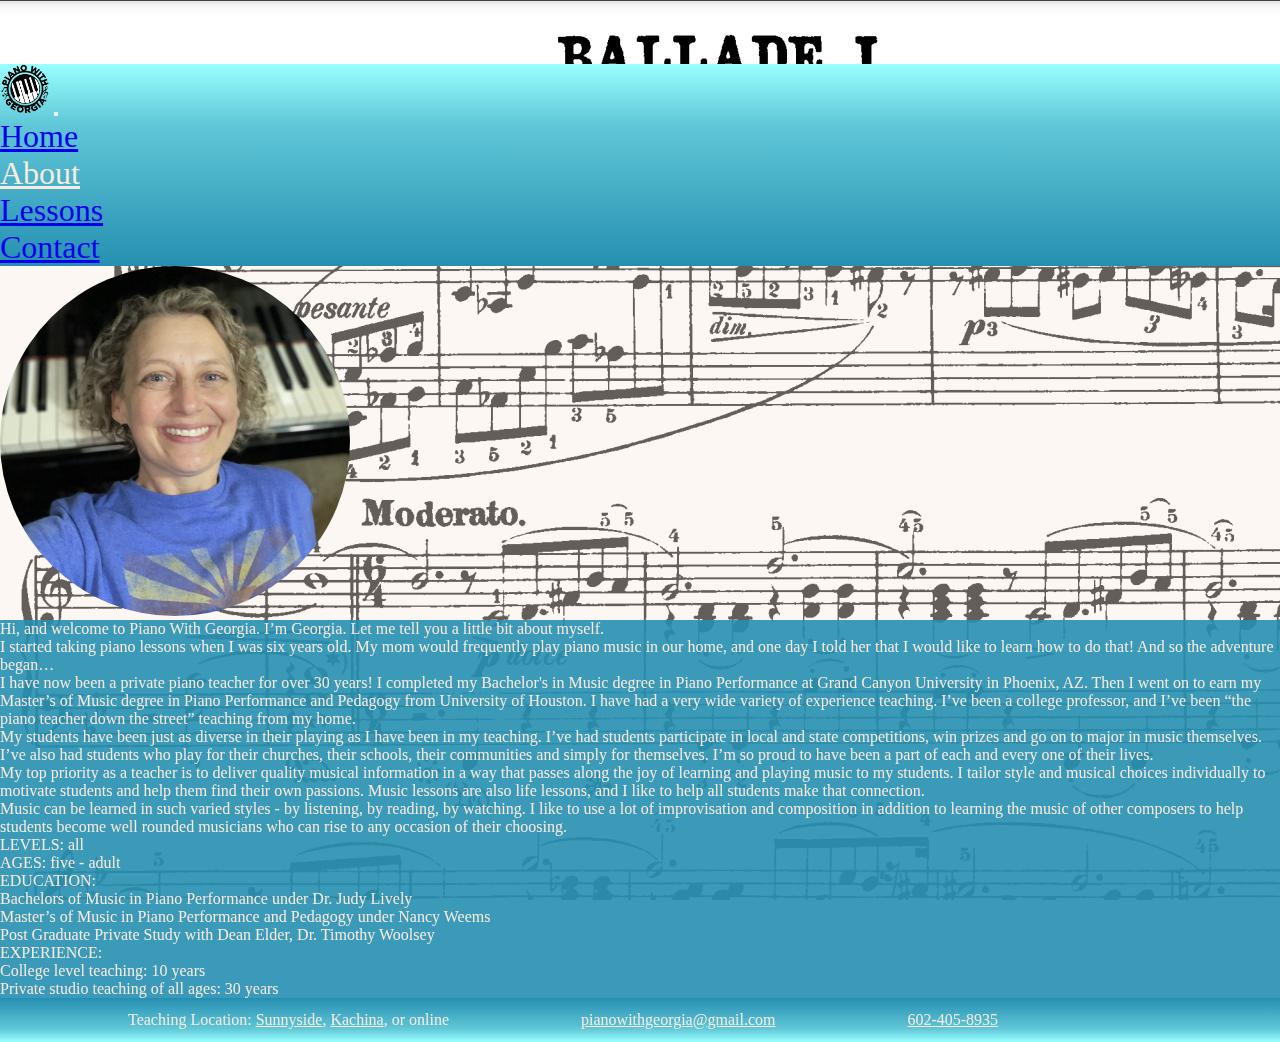
<file: about.html>
<!DOCTYPE html>
<html lang="en">
    <head>
        <title>
            Piano With Georgia
        </title>
        <link rel="icon" type="image/x-icon" href="images/favicon1.ico">
        <link href="https://cdn.jsdelivr.net/npm/bootstrap@5.1.3/dist/css/bootstrap.min.css" rel="stylesheet" integrity="sha384-1BmE4kWBq78iYhFldvKuhfTAU6auU8tT94WrHftjDbrCEXSU1oBoqyl2QvZ6jIW3" crossorigin="anonymous">
        <link href="styles.css" rel="stylesheet">
        <meta charset="utf-8">
        <meta name="viewport" content="width=device-width, initial-scale=1">
    </head>
    <body style="background-image: url(images/chopin.png); background-attachment: fixed;">
        <div class="boverlay">
        </div>
        <nav class="navbar navbar-expand-sm fixed-top navbar-light">
            <div class="container-fluid">
                <a href="index.html" class="navbar-brand"><img src="images/logo.png" class="logo" alt="Logo"></a>
                <button class="navbar-toggler" type="button" data-bs-toggle="collapse" data-bs-target="#navbarSupportedContent" aria-controls="navbarSupportedContent" aria-expanded="false" aria-label="Toggle navigation">
                    <span class="navbar-toggler-icon"></span>
                </button>
                <div class="collapse navbar-collapse row" id="navbarSupportedContent">
                    <ul class="navbar-nav">
                        <li class="nav-item col">
                            <a href="index.html" class="text-dark text-decoration-none nav-link text-center">
                            Home</a>
                        </li>
                        <li class="nav-item col">
                            <a href="about.html" class="text-decoration-none nav-link text-center" style="color: #f9ebe0">About</a>
                        </li>
                        <li class="nav-item col">
                            <a href="lessons.html" class="text-dark text-decoration-none nav-link text-center">Lessons</a>
                        </li>
                        <li class="nav-item col">
                            <a href="contact.html" class="text-dark text-decoration-none nav-link text-center">Contact</a>
                        </li>
                    </ul>   
                </div> 
            </div>
        </nav> 
        
        <img src="images/headshot.jpg" class="headshot mx-auto d-block circle my-5" alt="Headshot">
        
        <div class="bio container-fluid p-4 mb-5">
            <p>
                Hi, and welcome to Piano With Georgia. I’m Georgia. Let me tell you a little bit about myself.
            </p>
            <p>
                I started taking piano lessons when I was six years old. My mom would frequently play piano music in our home, 
                and one day I told her that I would like to learn how to do that! And so the adventure began… 
            </p>
            <p>
                I have now been a private piano teacher for over 30 years! I completed my Bachelor's in Music degree in Piano Performance at Grand Canyon University in Phoenix, AZ.  Then I went on to earn my Master’s of Music degree in Piano Performance and Pedagogy from University of Houston. I have had a very wide variety of experience teaching. I’ve been a college professor, and I’ve been “the piano teacher down the street” teaching from my home. 
            </p>
            <p>
                My students have been just as diverse in their playing as I have been in my teaching. I’ve had students participate in local and state competitions, win prizes and go on to major in music themselves. I’ve also had students who play for their churches, their schools, their communities and simply for themselves. I’m so proud to have been a part of each and every one of their lives. 
            </p>
            <p>
                My top priority as a teacher is to deliver quality musical information in a way that passes along the joy of learning and playing music to my students. I tailor style and musical choices individually to motivate students and help them find their own passions. Music lessons are also life lessons, and I like to help all students make that connection. 
            </p>
            <p>
                Music can be learned in such varied styles - by listening, by reading, by watching. I like to use a lot of improvisation and composition in addition to learning the music of other composers to help students become well rounded musicians who can rise to any occasion of their choosing. 
            </p>
            <p>
                LEVELS: all
            </p>
            <p>
                AGES: five - adult
            </p>
            <p>
                EDUCATION:<br>
                Bachelors of Music in Piano Performance under Dr. Judy Lively<br>
                Master’s of Music in Piano Performance and Pedagogy under Nancy Weems<br>
                Post Graduate Private Study with Dean Elder, Dr. Timothy Woolsey<br>
            </p>
            <p>
                EXPERIENCE:<br>
                College level teaching: 10 years<br>
                Private studio teaching of all ages: 30 years
            </p>
        </div>
        
        <footer class="container-fluid">
            <p class="foot">
                Teaching Location: <a class="footlink" href="https://www.google.com/maps/place/Infusing+Music+Studios/@35.2173614,-111.6244737,17z/data=!3m1!4b1!4m5!3m4!1s0x872d8f2b22cca3ef:0x18e6a901eb278d5a!8m2!3d35.217357!4d-111.622285">
                    Sunnyside</a>, <a class="footlink" href="https://www.google.com/maps/place/2246+Gambel+Oak+Trail,+Flagstaff,+AZ+86005/@35.1054033,-111.6889712,16.37z/data=!4m5!3m4!1s0x872d9abe51d041bf:0xd19e06370cc927a4!8m2!3d35.104472!4d-111.6864213">
                    Kachina</a>, or online
            </p>
            <p class="foot">
                <a class="footlink" href="mailto:pianowithgeorgia@gmail.com">
                    <script>
                    var s1="pianowithgeorgia"
                    var s2="@"
                    var s3="gmail.com"
                    document.write(s1+s2+s3);
                    </script></a>
            </p>
            <p class="foot">
                <a class="footlink" href="tel:6024058935">602-405-8935</a>
            </p>
        </footer>
        <script src="https://cdn.jsdelivr.net/npm/bootstrap@5.1.3/dist/js/bootstrap.bundle.min.js" integrity="sha384-ka7Sk0Gln4gmtz2MlQnikT1wXgYsOg+OMhuP+IlRH9sENBO0LRn5q+8nbTov4+1p" crossorigin="anonymous"></script>
    </body>
</html>
</file>
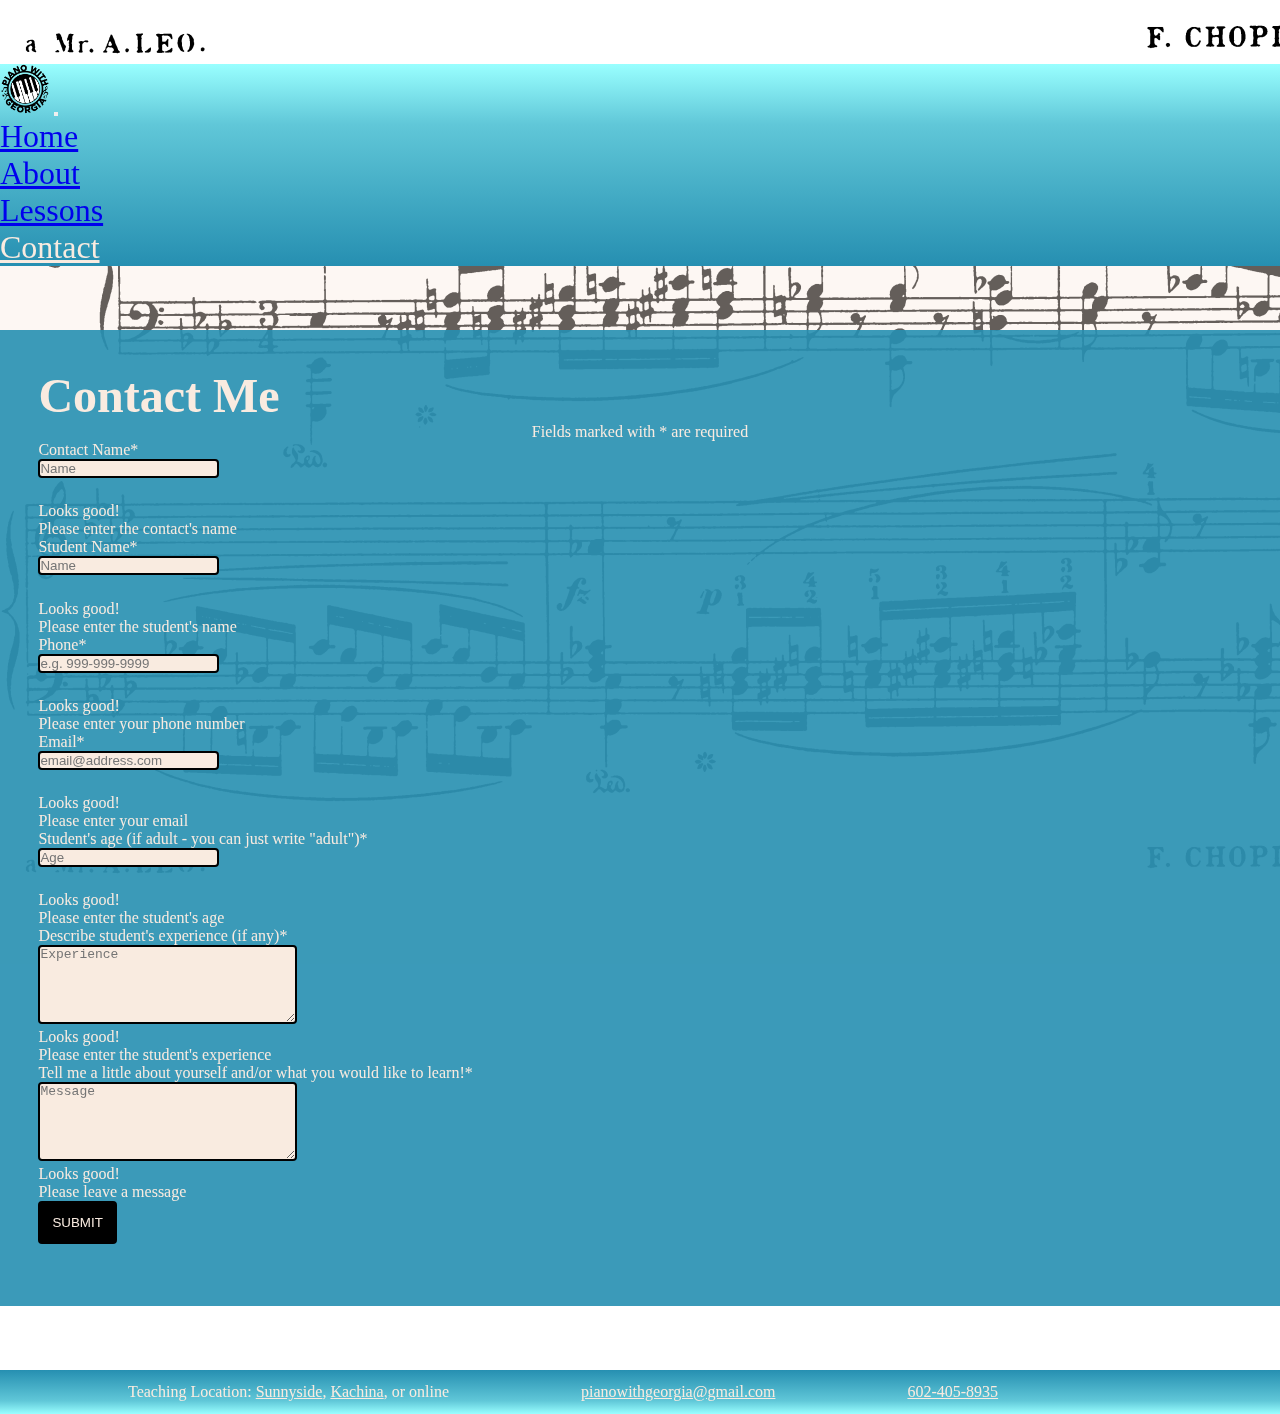
<file: contact.html>
<!DOCTYPE html>
<html lang="en">
    <head>
        <title>
            Piano With Georgia
        </title>
        <link rel="icon" type="image/x-icon" href="images/favicon1.ico">
        <link href="https://cdn.jsdelivr.net/npm/bootstrap@5.1.3/dist/css/bootstrap.min.css" rel="stylesheet" integrity="sha384-1BmE4kWBq78iYhFldvKuhfTAU6auU8tT94WrHftjDbrCEXSU1oBoqyl2QvZ6jIW3" crossorigin="anonymous">
        <link href="styles.css" rel="stylesheet">
        <meta charset="utf-8">
        <meta name="viewport" content="width=device-width, initial-scale=1">
    </head>
    <body style="background-image: url(images/polonaise.png); background-attachment: fixed;">

        <div class="boverlay">
        </div>

        <nav class="navbar navbar-expand-sm fixed-top navbar-light">
            <div class="container-fluid">
                <a href="index.html" class="navbar-brand"><img src="images/logo.png" class="logo" alt="Logo"></a>
                <button class="navbar-toggler" type="button" data-bs-toggle="collapse" data-bs-target="#navbarSupportedContent" aria-controls="navbarSupportedContent" aria-expanded="false" aria-label="Toggle navigation">
                    <span class="navbar-toggler-icon"></span>
                </button>
                <div class="collapse navbar-collapse row" id="navbarSupportedContent">
                    <ul class="navbar-nav">
                        <li class="nav-item col">
                            <a href="index.html" class="text-dark text-decoration-none nav-link text-center">
                            Home</a>
                        </li>
                        <li class="nav-item col">
                            <a href="about.html" class=" text-dark text-decoration-none nav-link text-center">About</a>
                        </li>
                        <li class="nav-item col">
                            <a href="lessons.html" class="text-dark text-decoration-none nav-link text-center">Lessons</a>
                        </li>
                        <li class="nav-item col">
                            <a href="contact.html" class="text-decoration-none nav-link text-center" style="color: #f9ebe0">Contact</a>
                        </li>
                    </ul>   
                </div> 
            </div>
        </nav> 
        <div class="wrapper contwrap">
            <h1 class="text-center">Contact Me</h1>
           <p class="fields">Fields marked with * are required</p>
            <form action="contact.php" method="post" class=" container-fluid row needs-validation" novalidate>
                <div class="col-lg-6">
                    Contact Name* <br><input type="text" name="contact_name" placeholder="Name" class="form-control" required>
                    <div class="valid-feedback">
                        Looks good!
                    </div>
                    <div class="invalid-feedback">
                        Please enter the contact's name
                    </div>
                </div>
                <div class="col-lg-6">
                </div>
                <div class="col-lg-6">
                    Student Name* <br><input type="text" name="student_name" placeholder="Name" class="form-control" required>
                    <div class="valid-feedback">
                        Looks good!
                    </div>
                    <div class="invalid-feedback">
                        Please enter the student's name
                    </div>
                </div>
                <div class="col-lg-6">
                </div>
                <div class="col-lg-6">
                    Phone* <br><input type="text" name="phone" placeholder="e.g. 999-999-9999" class="form-control" required>
                    <div class="valid-feedback">
                        Looks good!
                    </div>
                    <div class="invalid-feedback">
                        Please enter your phone number
                    </div>
                </div>
                <div class="col-lg-6">
                </div>
                <div class="col-lg-6">
                    Email* <br><input type="text" name="email" placeholder="email@address.com" class="form-control" required>
                    <div class="valid-feedback">
                        Looks good!
                    </div>
                    <div class="invalid-feedback">
                        Please enter your email
                    </div>
                </div>
                <div class="col-lg-6">
                </div>
                <div class="col-lg-6">
                    Student's age (if adult - you can just write "adult")* <br><input type="text" name="age" placeholder="Age" class="form-control" required>
                    <div class="valid-feedback">
                        Looks good!
                    </div>
                    <div class="invalid-feedback">
                        Please enter the student's age
                    </div>
                </div>
                <div class="col-lg-6">
                </div>
                <div class="col-lg-12">
                    Describe student's experience (if any)*
                    <br><textarea rows="5" name="experience" cols="30" placeholder="Experience" class="form-control" required></textarea>
                    <div class="valid-feedback">
                        Looks good!
                    </div>
                    <div class="invalid-feedback">
                        Please enter the student's experience
                    </div>
                </div>
                <div class="col-lg-12">
                    Tell me a little about yourself and/or what you would like to learn!* 
                    <br><textarea rows="5" name="message" cols="30" placeholder="Message" class="form-control" required></textarea>
                    <div class="valid-feedback">
                        Looks good!
                    </div>
                    <div class="invalid-feedback">
                        Please leave a message
                    </div>
                </div>
                <div class="col-2 mt-3">
                    <input type="submit" name="submit" value="SUBMIT" class="submit">
                </div>
            </form>
        </div>
        <footer class="container-fluid">
            <p class="foot">
                Teaching Location: <a class="footlink" href="https://www.google.com/maps/place/Infusing+Music+Studios/@35.2173614,-111.6244737,17z/data=!3m1!4b1!4m5!3m4!1s0x872d8f2b22cca3ef:0x18e6a901eb278d5a!8m2!3d35.217357!4d-111.622285">
                    Sunnyside</a>, <a class="footlink" href="https://www.google.com/maps/place/2246+Gambel+Oak+Trail,+Flagstaff,+AZ+86005/@35.1054033,-111.6889712,16.37z/data=!4m5!3m4!1s0x872d9abe51d041bf:0xd19e06370cc927a4!8m2!3d35.104472!4d-111.6864213">
                    Kachina</a>, or online
            </p>
            <p class="foot">
                <a class="footlink" href="mailto:pianowithgeorgia@gmail.com">
                    <script>
                    var s1="pianowithgeorgia"
                    var s2="@"
                    var s3="gmail.com"
                    document.write(s1+s2+s3);
                    </script></a>
            </p>
            <p class="foot">
                <a class="footlink" href="tel:6024058935">602-405-8935</a>
            </p>
        </footer>
        <script src="https://cdn.jsdelivr.net/npm/bootstrap@5.1.3/dist/js/bootstrap.bundle.min.js" integrity="sha384-ka7Sk0Gln4gmtz2MlQnikT1wXgYsOg+OMhuP+IlRH9sENBO0LRn5q+8nbTov4+1p" crossorigin="anonymous"></script>
        <script>
            // Example starter JavaScript for disabling form submissions if there are invalid fields
            (function () {
                'use strict'
            // Fetch all the forms we want to apply custom Bootstrap validation styles to
                var forms = document.querySelectorAll('.needs-validation')
            // Loop over them and prevent submission
                Array.prototype.slice.call(forms)
                    .forEach(function (form) {
                        form.addEventListener('submit', function (event) {
                            if (!form.checkValidity()) {
                                event.preventDefault()
                                event.stopPropagation()
                            }
                            else{
                                alert("Form successfully submitted!")
                            }
                            form.classList.add('was-validated')
                        }, false)
                    })
            })()
        </script>
    </body>
    <!--
        <?php 
if(isset($_POST['submit'])){
    $to = "michaelbrady712@gmail.com"; 
	$id = "Form Submission";
    $contact_name = $_POST['contact_name'];
    $student_name = $_POST['student_name'];
	$phone = $_POST['phone'];
	$email = $_POST['email'];
	$age = $_POST['age'];
	$experience = $_POST['experience'];
    $subject = "Form Submission";
    $message = $_POST['message'];
	$text = "A potential client has filled out your contact form.
		\nContact Name: " . $contact_name . 
		"\nStudent Name: " . $student_name . 
		"\nPhone: " . $phone . 
		"\nEmail: " . $email .
		"\nStudent's Age (if adult - you can just write \"adult\"): " . $age . 
		"\nStudent's Experience (if any): " . $experience . 
		"\nTell me a little about yourself and/or what you would like to learn: " . $message;
    $headers = "From: " . $id;
    mail($to,$subject,$text,$headers);
    header("Location: contact.html");
    }
?>
    -->
</html>
</file>
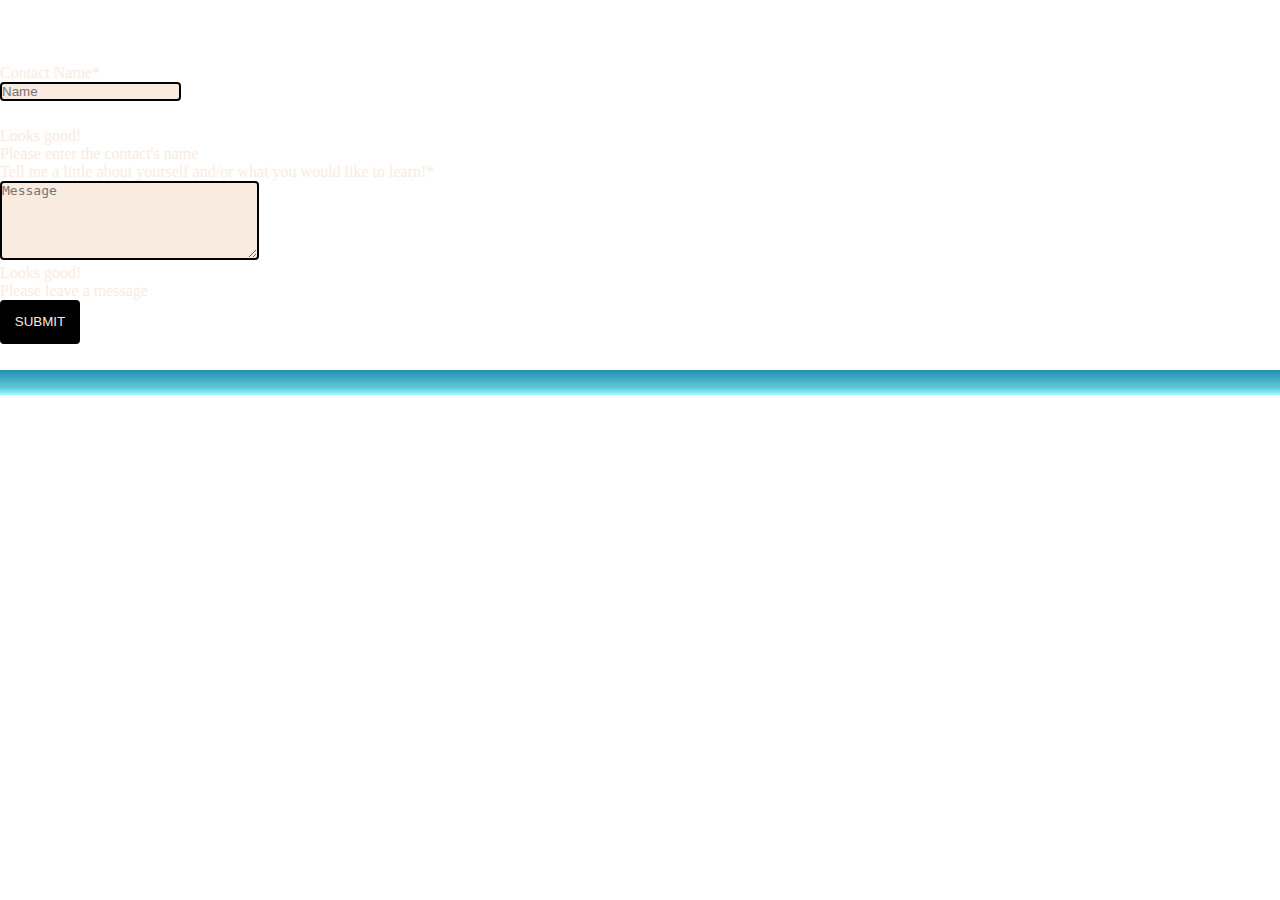
<file: test.html>
<!DOCTYPE html>
<html lang="en">
    <head>
        <title>
            Piano With Georgia
        </title>
        <link rel="icon" type="image/x-icon" href="images/favicon1.ico">
        <link href="https://cdn.jsdelivr.net/npm/bootstrap@5.1.3/dist/css/bootstrap.min.css" rel="stylesheet" 
        integrity="sha384-1BmE4kWBq78iYhFldvKuhfTAU6auU8tT94WrHftjDbrCEXSU1oBoqyl2QvZ6jIW3" 
        crossorigin="anonymous">
        <link href="styles.css" rel="stylesheet">
        <meta charset="utf-8">
        <meta name="viewport" content="width=device-width, initial-scale=1">
        
    </head>
    <body>
        <form action="contact.php" method="post" class=" container-fluid row needs-validation" novalidate>
            <div class="col-lg-6">
                Contact Name* <br><input type="text" name="contact_name" placeholder="Name" 
                class="form-control" required>
                <div class="valid-feedback">
                    Looks good!
                </div>
                <div class="invalid-feedback">
                    Please enter the contact's name
                </div>
            </div>
            <div class="col-lg-12">
                Tell me a little about yourself and/or what you would like to learn!* 
                <br><textarea rows="5" name="message" cols="30" placeholder="Message" 
                class="form-control" required></textarea>
                <div class="valid-feedback">
                    Looks good!
                </div>
                <div class="invalid-feedback">
                    Please leave a message
                </div>
            </div>
            <div class="col-2 mt-3">
                <input type="submit" name="submit" value="SUBMIT" class="submit">
            </div>
        </form>
        <footer>
        </footer>
            <script src="https://cdn.jsdelivr.net/npm/bootstrap@5.1.3/dist/js/bootstrap.bundle.min.js" 
            integrity="sha384-ka7Sk0Gln4gmtz2MlQnikT1wXgYsOg+OMhuP+IlRH9sENBO0LRn5q+8nbTov4+1p" 
            crossorigin="anonymous"></script>
            <script>
                // Example starter JavaScript for disabling form submissions if there are invalid fields
                (function () {
                    'use strict'
                // Fetch all the forms we want to apply custom Bootstrap validation styles to
                    var forms = document.querySelectorAll('.needs-validation')
                // Loop over them and prevent submission
                    Array.prototype.slice.call(forms)
                        .forEach(function (form) {
                            form.addEventListener('submit', function (event) {
                                if (!form.checkValidity()) {
                                    event.preventDefault()
                                    event.stopPropagation()
                                }
                                else{
                                    alert("Form successfully submitted!")
                                }
                                form.classList.add('was-validated')
                            }, false)
                        })
                })()
            </script>
    </body>
</html>
</file>
<file: styles.css>
/*All PAGES*/

*{
    margin: 0;
    padding: 0;
}
html {
    zoom: 100%;
    scroll-behavior: smooth;
}
body{
    padding-top: 5%;
}
.boverlay{
    background-color: rgba(249, 235, 224, .4);
    width: 100%;
    height: 100%;
    position: fixed;
    z-index: -1;
}
.logo{
    width: 50px;
    height: 50px;
}
nav{
    background-image: -moz-linear-gradient( 90deg, rgb(38,143,177) 0%, rgb(96,199,216) 70%, rgb(153,255,255) 100%);
    background-image: -webkit-linear-gradient( 90deg, rgb(38,143,177) 0%, rgb(96,199,216) 70%, rgb(153,255,255) 100%);
    background-image: -ms-linear-gradient( 90deg, rgb(38,143,177) 0%, rgb(96,199,216) 70%, rgb(153,255,255) 100%);
}
.navbar-toggler{
    right: 0 !important;
}
.nav-link{
    font-family: Monotype Corsiva;
    transition: .5s;
    font-size: 2em;
}
.nav-link:hover{
    color: #f9ebe0 !important;
}
footer{
    font-family: Georgia;
    padding-top: 1%;
    padding-bottom: 1%;
    color: #f9ebe0;
    background-image: -moz-linear-gradient( 90deg, rgb(153,255,255) 0%, rgb(96,199,216) 30%, rgb(38,143,177) 100%);
    background-image: -webkit-linear-gradient( 90deg, rgb(153,255,255) 0%, rgb(96,199,216) 30%, rgb(38,143,177) 100%);
    background-image: -ms-linear-gradient( 90deg, rgb(153,255,255) 0%, rgb(96,199,216) 30%, rgb(38,143,177) 100%);
}
.foot{
    display: inline;
    padding-left: 10%;
    font-size: 1em;
}
.footlink{
    text-decoration: underline;
    color: #f9ebe0;
}
.footlink:hover{
    color: black;
}

/*MULTIPLE PAGES*/
/*ALL EXCEPT HOME*/
.wrapper{
    background-color: rgba(38, 143, 177, .9);
}
/*LESSONS AND CONTACT*/
h1{
    font-family: Georgia;
    color: #f9ebe0;
    font-size: 3em;
}

/*HOME*/
.home{
    width: 100%;
    /*URL: https://www.pexels.com/video/close-up-footage-of-someone-playing-a-piano-3865344/*/
    height: 715px;
    object-fit: cover;
}
.vidhead{
    margin-bottom: 10%;
}
.vidtext{
    margin-top: -40%;
    margin-bottom: 30%;
}
.testcont{
    background-color:#f9ebe0;
    padding: 4%;
}
.notify{
    text-decoration: none;
    background-color: rgba(38, 143, 177, .8);
    color: #f9ebe0;
    position: absolute;
    border-radius: 5px;
    margin-left: 32%;
    padding: 1%;
    font-family: Georgia;
    width: 36%;
}
.notify:hover{
    color: black;
}
.arrow{
    display: inline;
    font-size: 1.5em;
}
.testhead{
    padding-top: 5%;
}
hr{
    color:rgb(38, 143, 177);
    width: 80% !important;
    margin-left: 10%;
    margin-right: 10%;
}
.carousel-item{
    height: 400px;
    padding-left: 10%;
    padding-top: 3%;
    padding-right: 10%;
    font-family: Georgia;
    color:rgb(38, 143, 177);
}
.quote{
    font-size: 1.2em;
    margin-bottom: 2.5%;
}

/*ABOUT*/

.headshot{
    width: 350px;
    height: 350px;
    border-radius: 50%;
    object-fit: cover;
    object-position: 30%;
}
.bio{
    background-color: rgba(38, 143, 177, .9);
    font-family: Georgia;
    color: #f9ebe0;
    font-size: 1em;
}

/*LESSONS*/

.vidwrapper{
    padding: 5%;
    margin-top: 5%;
    margin-bottom: 5%;
}
.infowrapper{
    padding: 5%;
    margin-bottom: 5%;
}
.teachvid{
    width: 50vw;
}
ol{
    font-family: Georgia;
    color: #f9ebe0;
    font-size: 1em;
}
.link{
    font-size: 1em;
    font-family: Georgia !important;
    color: #f9ebe0 !important;
    transition: .5s;
}
.link:hover{
    color: black !important;
}


/*CONTACT*/

.fields{
    font-family: Georgia;
    color: #f9ebe0;
    text-align: center;
}
.contwrap{
    margin-top: 5%;
    padding: 3%;
    margin-bottom: 5%;
}
form{
    font-family: Georgia;
    color: #f9ebe0;
    font-size: 1em;
}
input{
    border: 2px black solid !important;
    border-radius: 4px !important;
    background-color: #f9ebe0 !important;
    margin-bottom: 2%;
}
textarea{
    border: 2px black solid !important;
    border-radius: 4px !important;
    background-color: #f9ebe0 !important;
    font-size: 1em !important;
}
.submit{
    color: #f9ebe0;
    background-color: black !important;
    padding: 1%;
    border-radius: 4px;
}

/*RESPONSIVE STYLES*/

/*320px — 480px: Mobile devices*/
@media only screen and (min-width: 320px) and (max-width: 480px){
    /*ALL PAGES*/
    .logo{
        width: 50px;
        height: 50px;
    }
    .nav-link{
        font-size: 1.5em;
    }
    span{
        width: 25px !important;
        height: 25px !important;
    }
    footer{
        background-image: -moz-linear-gradient( 90deg, rgb(153,255,255) 0%, rgb(96,199,216) 20%, rgb(38,143,177) 100%);
        background-image: -webkit-linear-gradient( 90deg, rgb(153,255,255) 0%, rgb(96,199,216) 20%, rgb(38,143,177) 100%);
        background-image: -ms-linear-gradient( 90deg, rgb(153,255,255) 0%, rgb(96,199,216) 20%, rgb(38,143,177) 100%);
    }
    .foot{
        display: block;
        font-size: .75em;
        padding-left: 5%;
    }
    /*HOME*/
    .home{
        height: 300px;
        margin-top: 10%;
    }
    .vidhead{
        font-size: 1.5em;
        margin-bottom: 0;
    }
    .vidtext{
        margin-bottom: 17vw;
        margin-top: -45%;
    }
    .notify{
        visibility: hidden;
    }
    .testhead{
        font-size: 1.5em;
        padding-top: 15%;
    }
    .testcont{
        margin-top: 0;
    }
    .carousel-item{
        overflow: scroll;
        font-size: .9em;
        padding-bottom: 10%;
    }
    /*ABOUT*/
    .headshot{
        width: 200px;
        height: 200px;
        margin-top: 30% !important;
    }
    /*LESSONS*/
    h1{
        font-size: 1.5em;
    }
    .teachvid{
        width: 100%;
    }
    .vidwrapper{
        padding-left: 0;
        padding-right: 0;
        margin-top: 23%;
    }
    /*CONTACT*/
    .contwrap{
        margin-top: 30%;
        margin-bottom: 15%;
    }
    .fields{
        text-align: center;
    }
}

/*481px — 768px: iPads, Tablets*/
@media only screen and (min-width: 481px) and (max-width: 768px){
    /*ALL PAGES*/
    .nav-link{
        font-size: 1.5em;
    }
    .foot{
        display: block;
        font-size: 1em;
        padding-left: 5%;
    }
    /*HOME*/
    .home{
        height: 300px;
        margin-top: 5%;
    }
    .vidhead{
        margin-bottom: 0;
        font-size: 1.5em;
    }
    .vidtext{
        margin-top: -30%;
        margin-bottom: 15vw;
    }
    .notify{
        visibility: hidden;
    }
    .testhead{
        font-size: 1.5em;
        padding-top: 15%;
    }
    .testcont{
        margin-top: 0;
    }
    .carousel-item{
        overflow: scroll;
        font-size: .9em;
        padding-bottom: 10%;
    }
    /*ABOUT*/
    .headshot{
        width: 250px;
        height: 250px;
        margin-top: 20% !important;
    }
    /*LESSONS*/
    h1{
        font-size: 1.5em;
    }
    .teachvid{
        width: 80%;
    }
    .vidwrapper{
        margin-top: 15%;
    }
    /*CONTACT*/
    .contwrap{
        margin-top: 15%;
        margin-bottom: 10%;
    }
    .fields{
        text-align: center;
    }
}

/*769px — 1024px: Small screens, laptops*/
@media only screen and (min-width: 769px) and (max-width: 1024px){
    /*ALL PAGES*/
    .foot{
        font-size: .75em;
        padding-left: 7%;
    }
    /*HOME*/
    .home{
        height: 400px;
        margin-top: 2%;
    }
    .vidhead{
        margin-bottom: 0;
        font-size: 2em;
    }
    .vidtext{
        margin-top: -20%;
        margin-bottom: 7vw;
    }
    .notify{
        visibility: hidden;
    }
    .testhead{
        font-size: 2em;
        padding-top: 15%;
    }
    .testcont{
        margin-top: 0;
    }
    .carousel-item{
        overflow: scroll;
        font-size: .9em;
        padding-bottom: 10%;
    }
    /*ABOUT*/
    h1{
        font-size: 2em;
    }
    .teachvid{
        width: 80%;
    }
    .vidwrapper{
        margin-top: 10%;
    }
    /*CONTACT*/
    .contwrap{
        margin-top: 10%;
    }
    .fields{
        text-align: center;
    }
}

/*1025px — 1205px: Desktops, large screens*/
@media only screen and (min-width: 1025px) and (max-width: 1205px){
    /*ALL PAGES*/
    .foot{
        font-size: .8em;
        padding-left: 12%;
    }
    /*HOME*/
    .vidhead{
        font-size: 2em;
        margin-bottom: 13%;
    }
    .notify{
        font-size: 1em;
    }
    .testhead{
        padding-top: 5%;
    }
    /*CONTACT*/
    .contwrap{
        margin-top: 10%;
    }
    .fields{
        text-align: center;
    }
}
</file>
